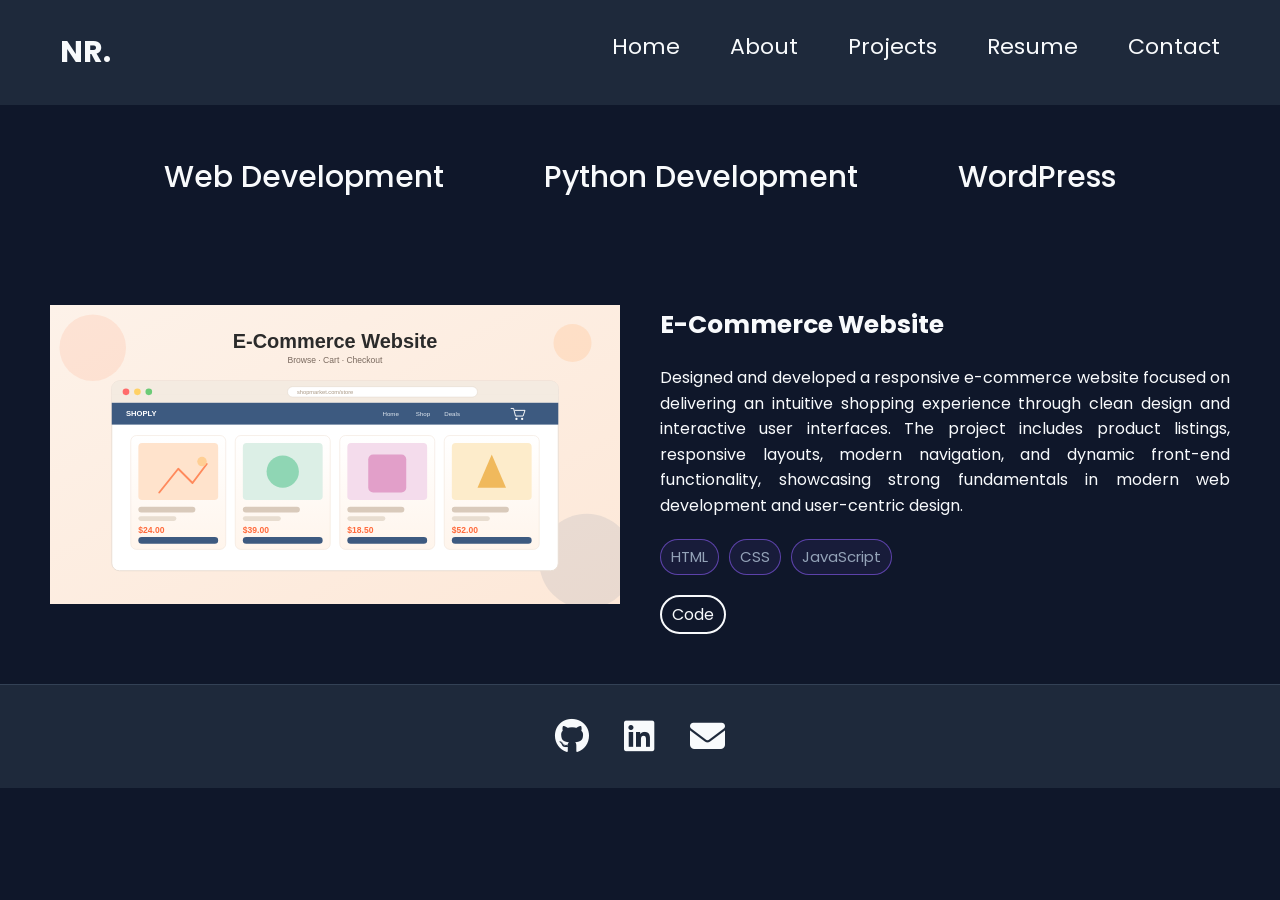
<file: projects.html>
<!doctype html>
<html lang="en">
  <head>
    <meta charset="UTF-8" />
    <meta name="viewport" content="width=device-width, initial-scale=1.0" />
    <title>M.S.Naveen Roy | Portfolio</title>
    <link rel="stylesheet" href="css/projects.css">

    <link
      rel="stylesheet"
      href="https://cdnjs.cloudflare.com/ajax/libs/font-awesome/6.7.2/css/all.min.css"
    />

    <link
  href="https://fonts.googleapis.com/css2?family=Poppins:wght@400;500;600;700&display=swap"
  rel="stylesheet"
>
  </head>
  <body>
    <header>
      <nav>
        <h1><a href="index.html#home">NR.</a></h1>
        <ul>
          <li>
            <a href="index.html#home">Home</a>
          </li>
          <li>
            <a href="index.html#about">About</a>
          </li>
          <li>
            <a href="projects.html">Projects</a>
          </li>
          <li>
            <a href="resume.html">Resume</a>
          </li>
          <li>
            <a href="index.html#contact">Contact</a>
          </li>
        </ul>
      </nav>
    </header>

    <main>
      <section class="project-hero">
        <a href="#web-development">
          <h2>Web Development</h2>
        </a>

        <a href="#python-development">
          <h2>Python Development</h2>
        </a>

        <a href="#wordpress">
          <h2>WordPress</h2>
        </a>
      </section>

      <section id="web-development" class="project-section">
        <article class="project-card" id="ecommerce">
          <div class="project-image">
            <img
              src="assets/projects/ecommerce-website.svg"
              alt="E-Commerce Website"
            />
          </div>

          <div class="project-content">
            <h3>E-Commerce Website</h3>

            <p>
              Designed and developed a responsive e-commerce website focused on
              delivering an intuitive shopping experience through clean design
              and interactive user interfaces. The project includes product
              listings, responsive layouts, modern navigation, and dynamic
              front-end functionality, showcasing strong fundamentals in modern
              web development and user-centric design.
            </p>
            <div class="tech-stack">
              <span>HTML</span>
              <span>CSS</span>
              <span>JavaScript</span>
            </div>

            <div class="project-buttons">
              <!-- <a href="https://glistening-torrone-672e46.netlify.app" class="button-type" target="_blank"> See Live </a> -->

              <a href="https://github.com/NaveenRoy10/ecommerce-site" class="button-type" target="_blank"> Code </a>
            </div>
          </div>
        </article>
      </section>

      <section id="python-development" class="project-section">
        <article class="project-card" id="coral">
          <div class="project-image">
            <img
              src="assets/projects/coral-health-monitoring.svg"
              alt="Coral Health Monitoring"
            />
          </div>

          <div class="project-content">
            <h3>Coral Health Monitoring</h3>

            <p>
              Developed an AI-powered coral reef monitoring system that
              automates coral health classification and underwater fish
              detection using computer vision and deep learning. The application
              analyzes marine images to identify coral conditions and estimate
              fish populations, providing an efficient solution for reef
              monitoring and conservation. It integrates machine learning models
              with a responsive web interface, demonstrating the practical
              application of artificial intelligence in environmental
              sustainability.
            </p>

            <div class="tech-stack">
              <span>Python</span>
              <span>TensorFlow</span>
              <span>Keras</span>
              <span>YOLOv8</span>
              <span>HTML</span>
              <span>CSS</span>
              <span>JavaScript</span>
            </div>

            <div class="project-buttons">
              <!-- <a href="" class="button-type" target="_blank"> See Live </a> -->

              <a href="https://github.com/NaveenRoy10/coral_reef_monitoring_using_custom_CNN_model" class="button-type" target="_blank" > Code </a>
            </div>
          </div>
        </article>

        <article class="project-card" id="library">
            <div class="project-image">
              <img
                src="assets/projects/library-management-system.svg"
                alt="Library Management System"
              />
            </div>

          <div class="project-content">
            <h3>Library Management System</h3>
            <p>
              Built a database-driven library management application to
              efficiently manage books, member records, issue and return
              operations, and inventory updates. The system emphasizes organized
              data management, CRUD operations, and structured database
              interactions, demonstrating strong programming fundamentals and
              backend logic using Python and MySQL.
            </p>

            <div class="tech-stack">
              <span>Python</span>
              <span>MySQL</span>
            </div>
            <div class="project-buttons">
              <!-- <a href="" class="button-type" target="_blank"> See Live </a> -->

              <a href="https://github.com/NaveenRoy10/library-management-system" class="button-type" target="_blank"> Code </a>
            </div>
          </div>
        </article>
      </section>

      <section id="wordpress" class="project-section">
        <!-- <article class="project-card"> -->
          <div class="project-image"></div>

          <div class="project-content">
            <!-- <h3></h3> -->
            <p>
              Currently crafting exciting WordPress projects. Check back soon
              for new additions.
            </p>

            <div class="tech-stack"></div>
            <div class="project-buttons"></div>
          </div>
        <!-- </article> -->
      </section>
    </main>

    <footer>
      <div class="social-icons">
        <a
          href="https://github.com/NaveenRoy10?tab=repositories"
          target="_blank"
          aria-label="GitHub"
        >
          <i class="fa-brands fa-github"></i>
        </a>

        <a
          href="https://www.linkedin.com/in/naveen-roy007"
          target="_blank"
          aria-label="linkedin"
        >
          <i class="fa-brands fa-linkedin"></i>
        </a>

        <a href="mailto:msnaveenroy@gmail.com" aria-label="gmail">
          <i class="fa-solid fa-envelope"></i>
        </a>
      </div>
    </footer>


    <script src="js/projects.js"></script>
  </body>
</html>
</file>
<file: css/projects.css>
*{
    margin: 0;
    padding: 0;
    box-sizing: border-box;
}

body{
   background-color: #0f172a;
   font-family: "Poppins", sans-serif;
   color: #f8fafc;
}

 
        /* NAVBAR */


nav{
    background-color: #1e293b;
    display: flex;
    justify-content: space-between;
    padding: 30px 60px;
    font-size: 22px;
}

nav ul{
    display: flex;
    list-style: none;
    gap: 50px;
}

nav h1{
    font-size: 30px;
} 

nav a{
    color: #f8fafc;
    text-decoration: none;
    font-family: "Poppins", sans-serif;
}

        /* HEADING */

.project-hero {
    text-align: center;
    display: flex;
    justify-content: center;
    align-items: center;
    gap: 100px;
    margin-top: 50px;
    margin-bottom: 50px;
    font-family: "Poppins", sans-serif;
    font-size: 20px;
    color: #f8fafc;
}

.project-hero a {
    text-decoration: none;
    color: #f8fafc;
    position: relative;
    display: inline-block;
    z-index: 1;
}

.project-hero h2 {
    font-weight: 500;
}

/* underline */
.project-hero a::after {
    content: "";
    background: cyan;
    display: block;
    height: 5px;
    width: 0;
    border-radius: 50px;
    transition: width 0.5s;
}

.project-hero a:hover::after {
    width: 100%;
}

        /* MAIN */


.project-section{
    display: none;
}

a{
    text-decoration: none;
    color: inherit;
}

.project-card{
    display: flex;
    align-items: flex-start;
    gap: 40px;
    padding: 50px;
    width: 100%;
    box-sizing: border-box;
}

.project-image{
    width: 50%;
}

.project-image a{
    width: 100%;
    display: block;
}

.project-content{
    width: 50%;
    text-align: justify;
    line-height: 1.6;
}

.project-content h3{
    font-size: 25px;
    margin-bottom: 20px;
}

.project-card:nth-child(even) a {
    flex-direction: row-reverse;
}

#web-development .project-card {
    flex-direction: row;
}

#python-development .project-card{
    flex-direction: row-reverse;
}

#python-development .project-card:nth-of-type(2){
    flex-direction: row;
}

.tech-stack{
    margin-top: 20px;
    margin-bottom: 20px;
    display: flex;
    flex-wrap: wrap;
    gap: 10px;
    color: #94a3b8;
}

.tech-stack span{
    border: 1px solid rgba(139, 92, 246, 0.6);
    background-color: rgba(139, 92, 246, 0.08);
    border-radius: 20px;
    font-size: 15px;
    padding: 5px 10px;
    transition: transform 0.3s ease, box-shadow 0.3s ease;
}

.tech-stack span:hover{
    transform: translateY(-3px);
    box-shadow: 0 8px 20px rgba(168, 85, 247, 0.3);
}

.project-buttons{
    display: flex;
    gap: 15px;
}

.project-buttons a{
    border: 2px solid #f8fafc;
    border-radius: 20px;
    padding: 5px 10px;
    cursor: pointer;
    position: relative;
    overflow: hidden;
    z-index: 1;
    color: #f8fafc;
}

.project-buttons ::before{
    content: "";
    position: absolute;
    top: 0;
    left: -100%;
    width: 100%;
    height: 100%;
    background-color: #f8fafc;
    transition: left 0.4s ease;
    z-index: -1;
}

.project-buttons a:hover::before{
    left: 0;
}

.project-buttons a:hover {
    color: #0f172a;
}

#wordpress p{
   align-items: center;
}

        /* FOOTER */

footer{
    background-color: #1e293b;
    padding: 25px 10px;
    text-align: center;
    border-top: 1px solid #334155;
}

.social-icons{
    display: flex;
    justify-content: center;
    gap: 35px;
    font-size: 35px;
    color: #f8fafc;
    transition: color 0.3s ease, transform 0.3s ease, filter 0.3s ease;;
}

.social-icons a:hover{
    transform: scale(1.12);
    filter: drop-shadow(0 0 8px rgba(139, 92, 246, 0.7));
}
</file>
